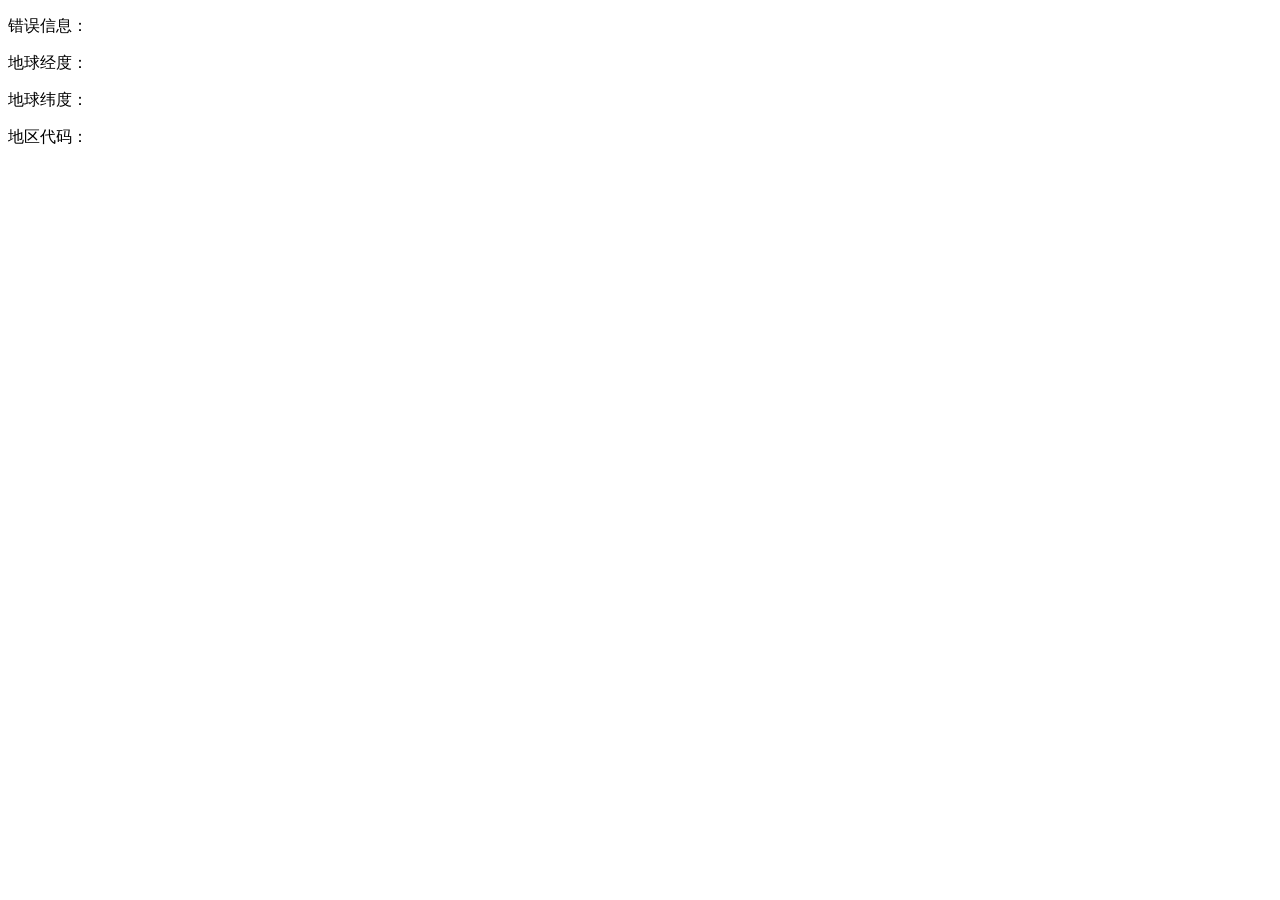
<file: js/alipay.getLocation.html>
<!DOCTYPE html>
<html>
<head>
    <meta charset="utf-8">
    <meta name="viewport" content="width=device-width,initial-scale=1,user-scalable=0">
    <title>getLocation - alipayjsapi</title>
    <script src="https://gw.alipayobjects.com/as/g/h5-lib/alipayjsapi/3.1.1/alipayjsapi.inc.min.js"></script>

</head>
<body>
<p>错误信息：<span id="error"></span><p>
<p>地球经度：<span id="longitude"></span><p>
<p>地球纬度：<span id="latitude"></span><p>
<p>地区代码：<span id="adCode"></span><p>
<script>
	var option = {'type': 0, 'bizType': "1234"};
	ap.getLocation(option, function (res) {
			window.alert('222');
		var location_str = JSON.stringify(res, undefined, '  ');
		var locationJson = eval('(' + location_str + ')');
		var error = locationJson.error;
		if (error) {
			document.querySelector('#error').innerHTML = locationJson.errorMessage;
		} else {
			window.alert(locationJson.adCode);
			document.querySelector('#longitude').innerHTML = locationJson.longitude;
			document.querySelector('#latitude').innerHTML = locationJson.latitude;
			document.querySelector('#adCode').innerHTML = locationJson.adCode;
		}
	});
</script>
</body>
</html>
</file>
